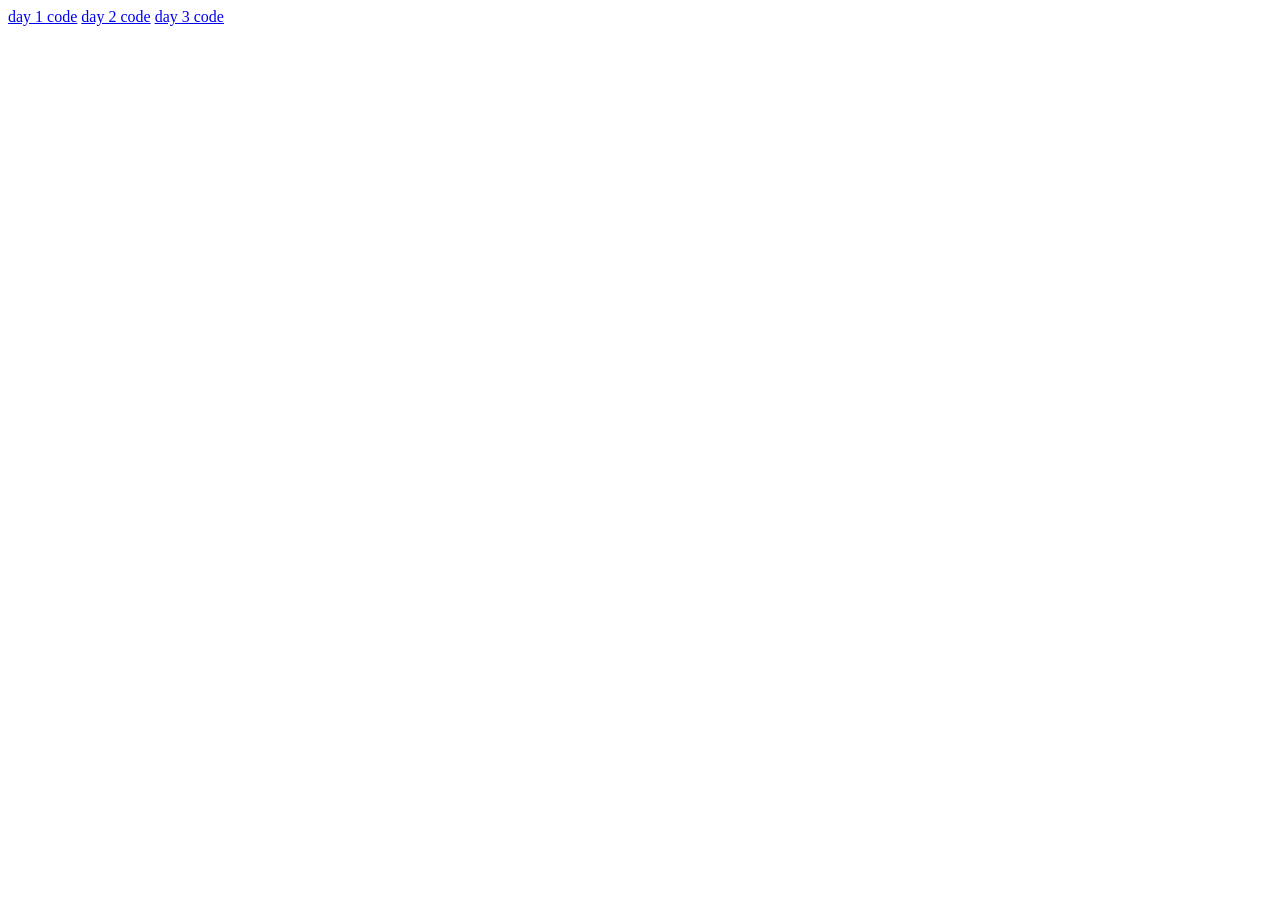
<file: index.html>
<!DOCTYPE html>
<html lang="en">
<head>
    <meta charset="UTF-8">
    <meta name="viewport" content="width=device-width, initial-scale=1.0">
    <title>Document</title>
</head>
<body>
    
    <a href="day1.html">day 1 code</a>
    <a href="day2.html">day 2 code</a>
    <a href="day3.html">day 3 code</a>
</body>
</html>
</file>
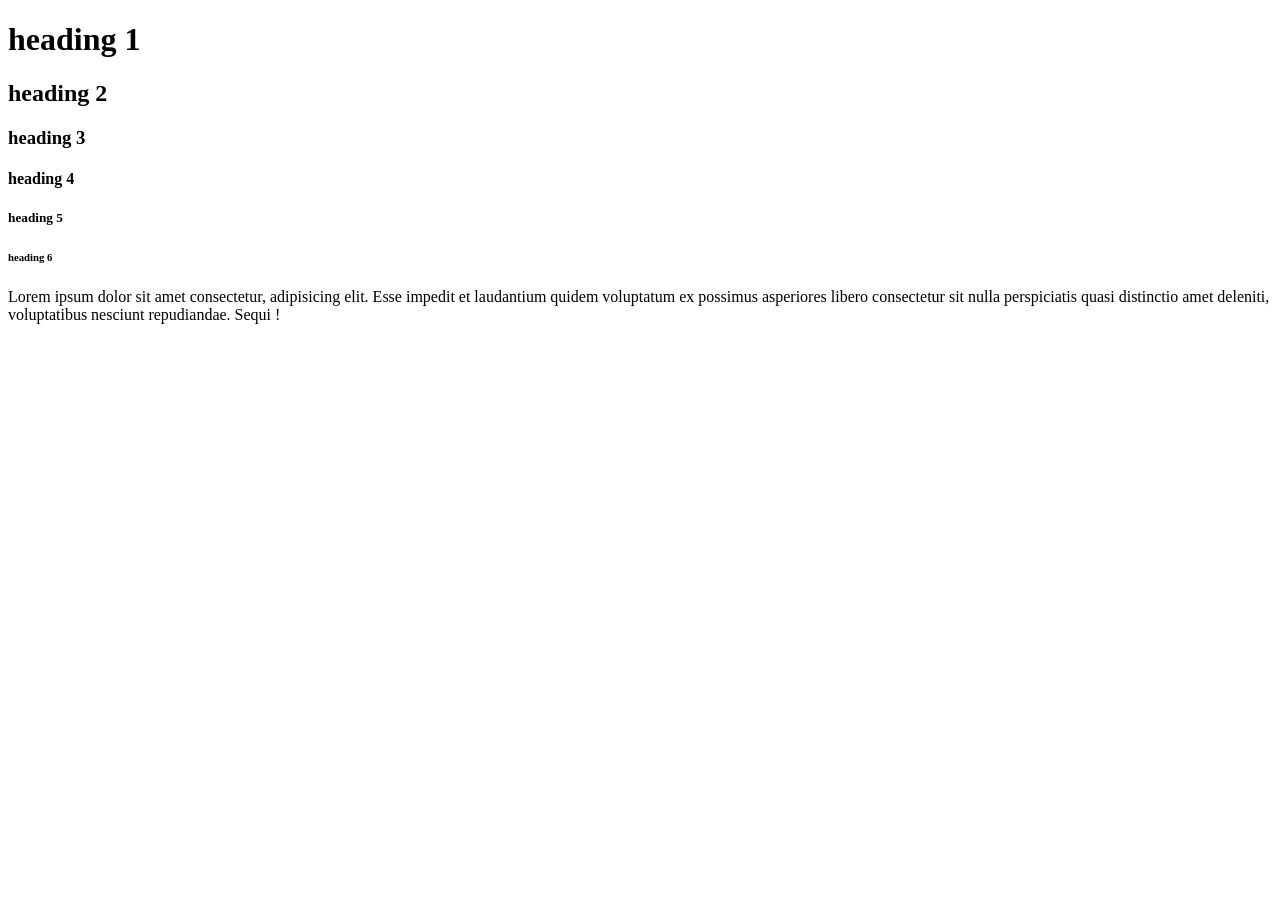
<file: day1.html>
<!DOCTYPE html>
<html lang="en">
<head>
    <meta charset="UTF-8">
    <meta name="viewport" content="width=device-width, initial-scale=1.0">
    <title>Day 1</title>
</head>
<body>
      <h1>heading 1</h1>
      <h2>heading 2</h2>
      <h3>heading 3</h3>
      <h4>heading 4</h4>
      <h5>heading 5</h5>
      <h6>heading 6</h6>

      <p>Lorem ipsum dolor sit amet consectetur, adipisicing elit. Esse impedit et laudantium quidem voluptatum ex possimus asperiores libero consectetur sit nulla perspiciatis quasi distinctio amet deleniti, voluptatibus nesciunt repudiandae. Sequi
        !</p>

    </body>
</html>
</file>
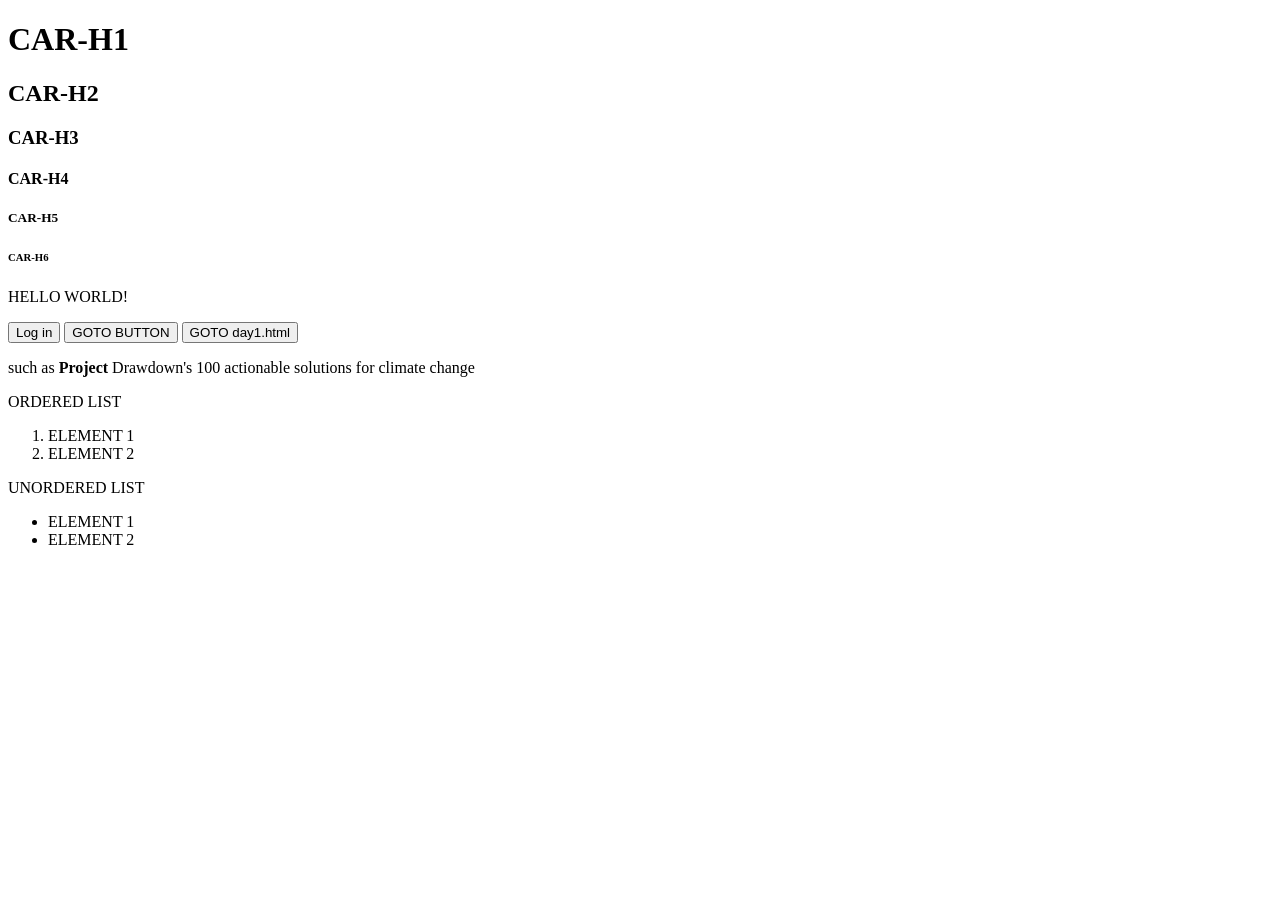
<file: day2.html>
<!DOCTYPE html>
<html lang="en">
<head>
    <meta charset="UTF-8">
    <meta name="viewport" content="width=device-width, initial-scale=1.0">
    <title>Day 2</title>
</head>
<body>
      <h1>CAR-H1</h1>
      <h2>CAR-H2</h2>
      <h3>CAR-H3</h3>
      <h4>CAR-H4</h4>
      <h5>CAR-H5</h5>
      <h6>CAR-H6</h6>

      <p> HELLO WORLD! </p>

       <button>Log in</button>
       <button>GOTO BUTTON</button>

      <a href="day1.html" target="_blank"> <button>GOTO day1.html</button></a>
      <p> such as <b>Project</b> Drawdown's 100 actionable solutions for climate change</p>
     <p> ORDERED LIST</p>
    <ol>
        <li>ELEMENT 1</li>
        <li>ELEMENT 2</li>
    </ol>
    <p>UNORDERED LIST</p>
    <ul>
        <li>ELEMENT 1</li>
        <li>ELEMENT 2</li>
    </ul>
</body>
</html>
</file>
